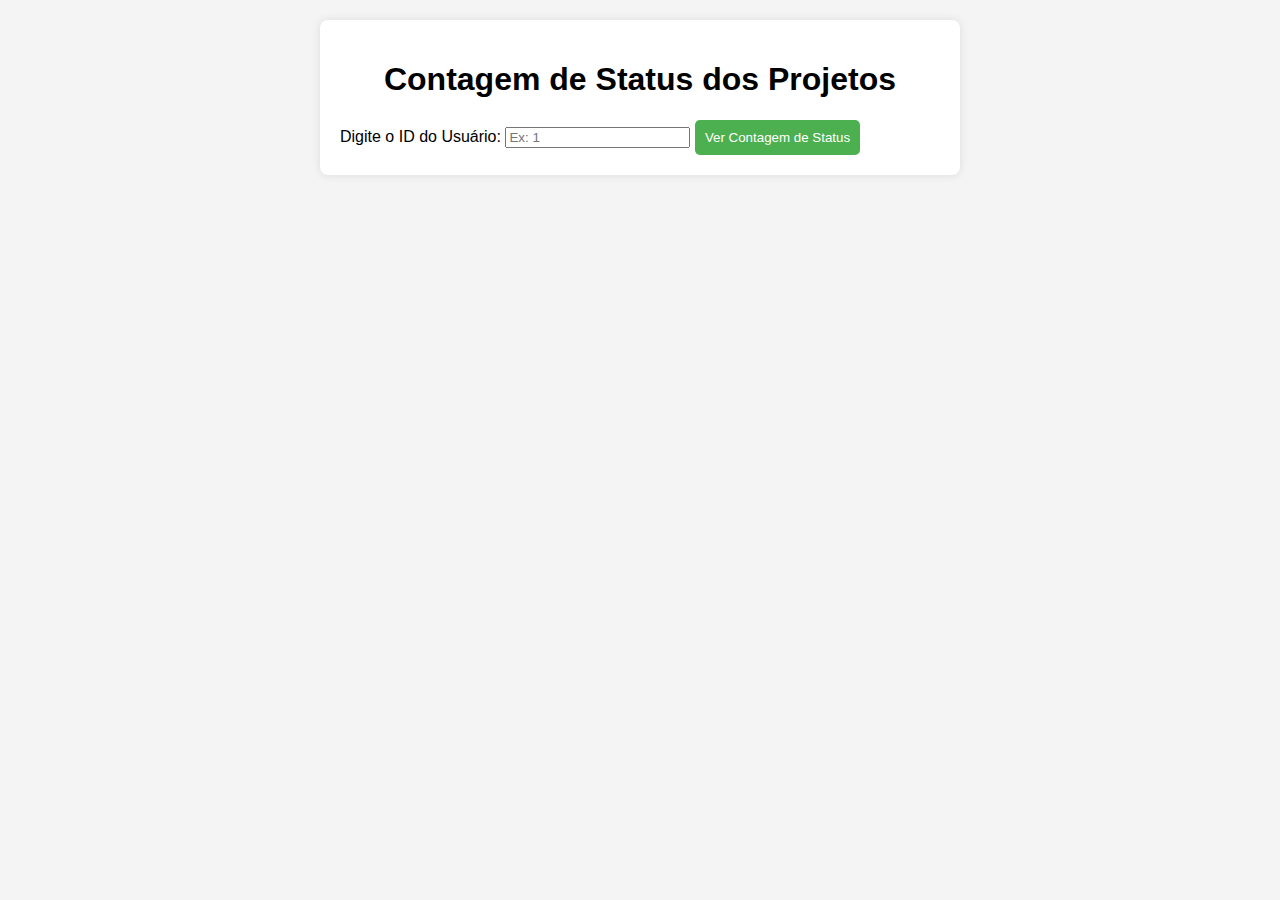
<file: src/main/resources/static/contagemstatus.html>
<!DOCTYPE html>
<html lang="pt-br">
<head>
    <meta charset="UTF-8">
    <meta name="viewport" content="width=device-width, initial-scale=1.0">
    <title>Contagem de Status de Projetos</title>
    <style>
        body {
            font-family: Arial, sans-serif;
            margin: 0;
            padding: 20px;
            background-color: #f4f4f4;
        }
        .container {
            max-width: 600px;
            margin: 0 auto;
            background-color: white;
            padding: 20px;
            border-radius: 8px;
            box-shadow: 0 0 10px rgba(0, 0, 0, 0.1);
        }
        h1 {
            text-align: center;
        }
        .status {
            margin: 10px 0;
            padding: 10px;
            background-color: #eee;
            border-radius: 5px;
        }
        .status span {
            font-weight: bold;
        }
        .status p {
            margin: 5px 0;
        }
        button {
            padding: 10px;
            background-color: #4CAF50;
            color: white;
            border: none;
            border-radius: 5px;
            cursor: pointer;
        }
        button:hover {
            background-color: #45a049;
        }
    </style>
</head>
<body>
    <div class="container">
        <h1>Contagem de Status dos Projetos</h1>
        <label for="usuarioId">Digite o ID do Usuário:</label>
        <input type="number" id="usuarioId" placeholder="Ex: 1" />
        <button onclick="fetchContagem()">Ver Contagem de Status</button>

        <div id="resultados">
            <!-- Os resultados serão exibidos aqui -->
        </div>
    </div>

    <script>
        function fetchContagem() {
            const usuarioId = document.getElementById('usuarioId').value;
            if (!usuarioId) {
                alert('Por favor, insira um ID de usuário válido!');
                return;
            }

            // Limpar resultados anteriores
            document.getElementById('resultados').innerHTML = 'Carregando...';

            fetch(`http://localhost:8080/projetos/contar-status/${usuarioId}`)
                .then(response => response.json())
                .then(data => {
                    // Verifique se a resposta é válida
                    if (data) {
                        const resultContainer = document.getElementById('resultados');
                        resultContainer.innerHTML = `
                            <div class="status">
                                <p><span>EM ANDAMENTO:</span> ${data.EM_ANDAMENTO}</p>
                                <p><span>CONCLUIDO:</span> ${data.CONCLUIDO}</p>
                                <p><span>ABERTO:</span> ${data.ABERTO}</p>
                                <p><span>NÃO INICIADO:</span> ${data.NÃO_INICIADO}</p>
                            </div>
                        `;
                    } else {
                        document.getElementById('resultados').innerHTML = 'Nenhum dado encontrado para este usuário.';
                    }
                })
                .catch(error => {
                    console.error('Erro ao buscar contagem de status:', error);
                    document.getElementById('resultados').innerHTML = 'Erro ao carregar os dados.';
                });
        }
    </script>
</body>
</html>
</file>
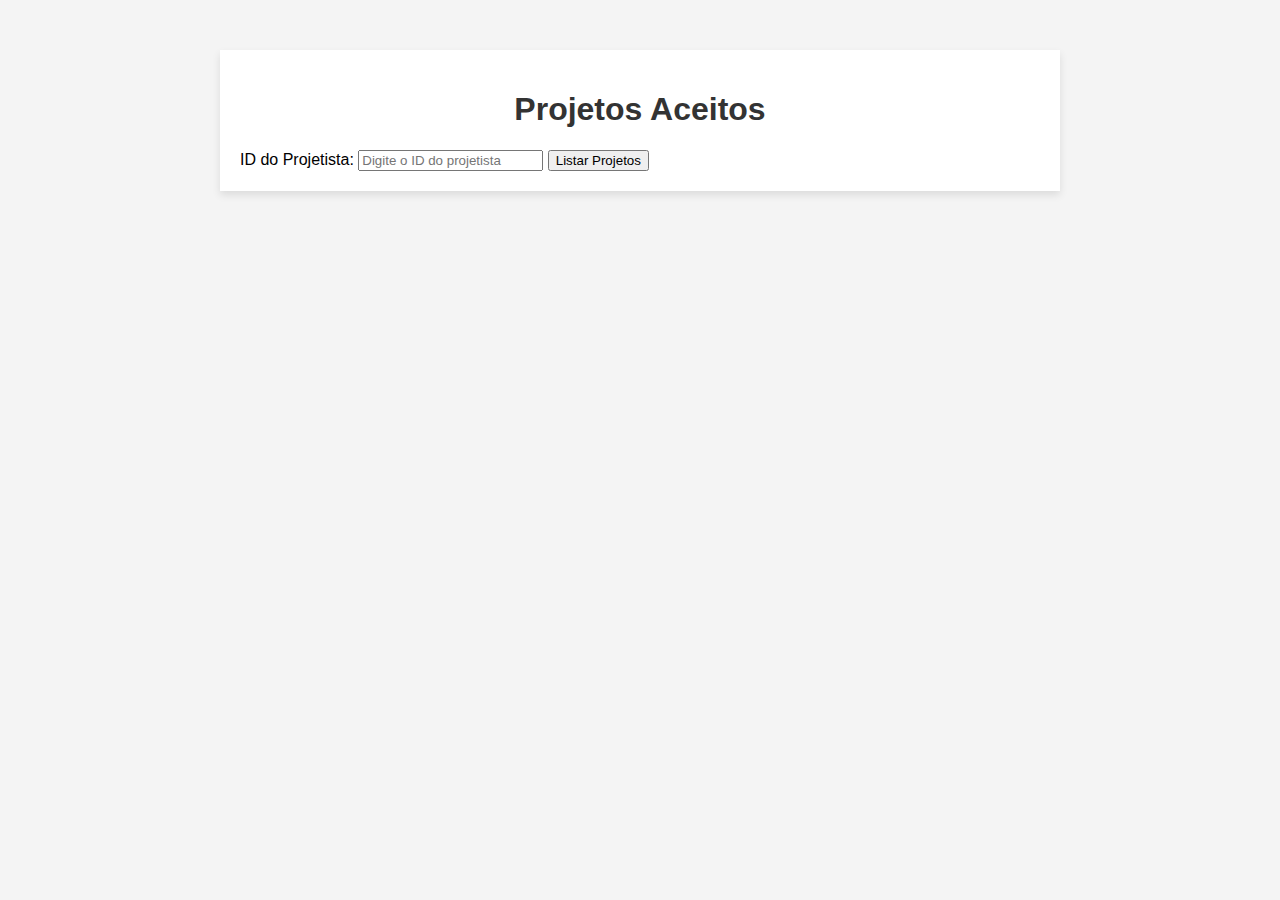
<file: src/main/resources/static/listarprojaprovados.html>
<!DOCTYPE html>
<html lang="pt-BR">
<head>
    <meta charset="UTF-8">
    <meta name="viewport" content="width=device-width, initial-scale=1.0">
    <title>Projetos Aceitos</title>
    <style>
        body {
            font-family: Arial, sans-serif;
            margin: 0;
            padding: 0;
            background-color: #f4f4f4;
        }
        .container {
            max-width: 800px;
            margin: 50px auto;
            padding: 20px;
            background-color: #fff;
            box-shadow: 0 4px 8px rgba(0, 0, 0, 0.1);
        }
        h1 {
            text-align: center;
            color: #333;
        }
        .projects-table {
            width: 100%;
            border-collapse: collapse;
            margin-top: 20px;
        }
        .projects-table th, .projects-table td {
            padding: 12px;
            text-align: left;
            border: 1px solid #ddd;
        }
        .projects-table th {
            background-color: #4CAF50;
            color: white;
        }
        .projects-table tr:hover {
            background-color: #f1f1f1;
        }
        .error {
            color: red;
            text-align: center;
        }
    </style>
</head>
<body>

<div class="container">
    <h1>Projetos Aceitos</h1>
    
    <div>
        <label for="userId">ID do Projetista: </label>
        <input type="number" id="userId" placeholder="Digite o ID do projetista" required>
        <button onclick="listarProjetos()">Listar Projetos</button>
    </div>

    <div id="errorMessage" class="error" style="display:none;">Usuário não encontrado ou erro ao carregar os dados.</div>
    
    <table class="projects-table" id="projectsTable" style="display:none;">
        <thead>
            <tr>
                <th>ID do Projeto</th>
                <th>Nome do Projeto</th>
                <th>Data de Criação</th>
            </tr>
        </thead>
        <tbody>
            <!-- Os projetos aceitos serão listados aqui -->
        </tbody>
    </table>
</div>

<script>
    function listarProjetos() {
        const userId = document.getElementById('userId').value;
        
        if (!userId) {
            alert("Por favor, insira o ID do projetista.");
            return;
        }
        
        const url = `http://localhost:8080/orcamentos/listarProjetosAceitosPorUsuario/${userId}`;
        
        fetch(url)
            .then(response => {
                if (!response.ok) {
                    throw new Error('Erro ao carregar os projetos ou usuário não encontrado');
                }
                return response.json();
            })
            .then(data => {
                // Se a resposta for um array vazio
                if (data.length === 0) {
                    document.getElementById('errorMessage').innerText = 'Nenhum projeto aceito encontrado para este usuário.';
                    document.getElementById('errorMessage').style.display = 'block';
                    document.getElementById('projectsTable').style.display = 'none';
                } else {
                    document.getElementById('errorMessage').style.display = 'none';
                    const tableBody = document.getElementById('projectsTable').getElementsByTagName('tbody')[0];
                    tableBody.innerHTML = ''; // Limpa qualquer conteúdo antigo

                    data.forEach(projeto => {
                        const row = document.createElement('tr');
                        row.innerHTML = `
                            <td>${projeto.id}</td>
                            <td>${projeto.nome}</td>
                            <td>${projeto.dataCriacao}</td>
                        `;
                        tableBody.appendChild(row);
                    });

                    document.getElementById('projectsTable').style.display = 'block';
                }
            })
            .catch(error => {
                document.getElementById('errorMessage').innerText = error.message;
                document.getElementById('errorMessage').style.display = 'block';
                document.getElementById('projectsTable').style.display = 'none';
            });
    }
</script>

</body>
</html>
</file>
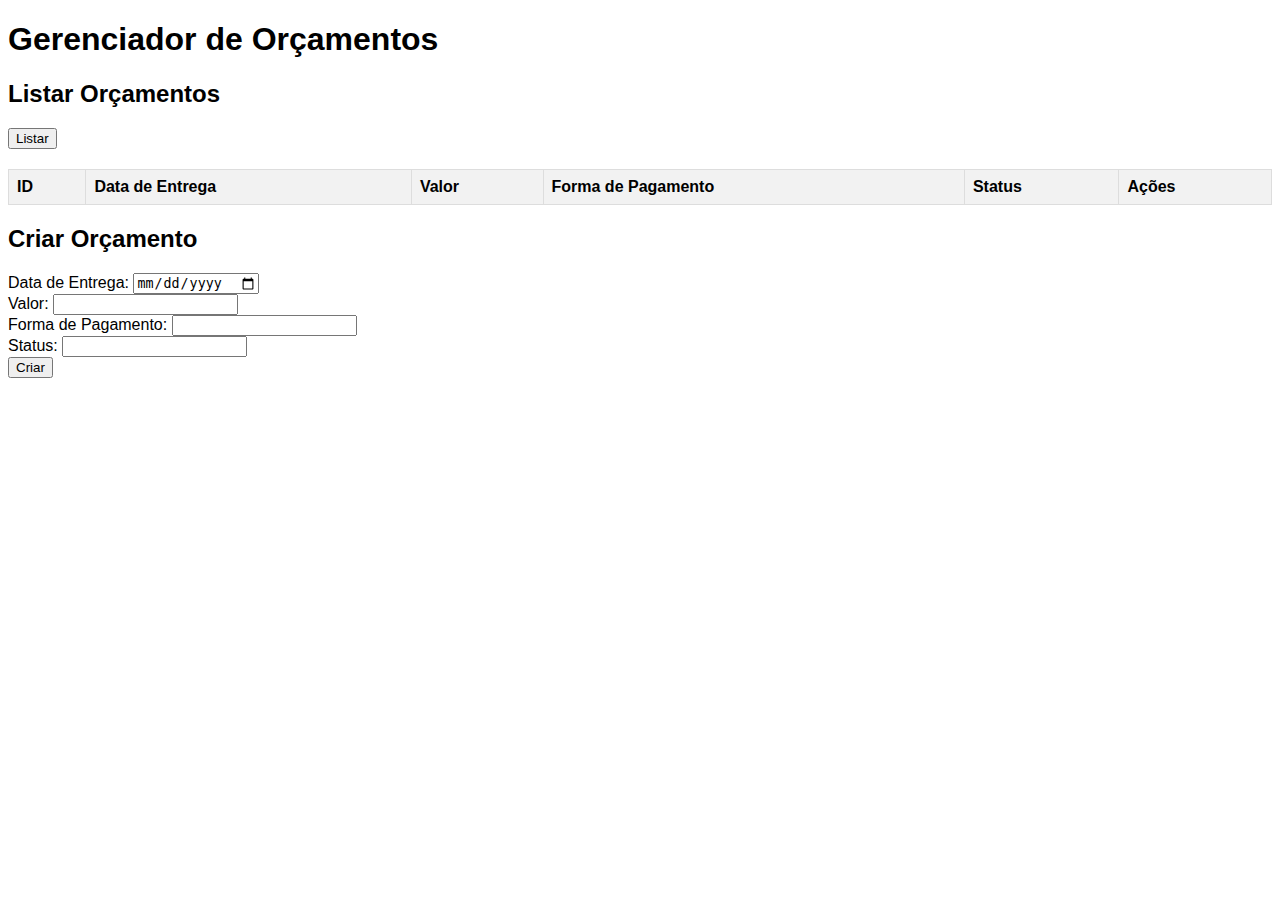
<file: src/main/resources/static/orcamento.html>
<!DOCTYPE html>
<html lang="pt-BR">
<head>
    <meta charset="UTF-8">
    <meta name="viewport" content="width=device-width, initial-scale=1.0">
    <title>Orçamentos</title>
    <style>
        body { font-family: Arial, sans-serif; }
        table { width: 100%; border-collapse: collapse; margin-top: 20px; }
        th, td { border: 1px solid #ddd; padding: 8px; text-align: left; }
        th { background-color: #f2f2f2; }
    </style>
</head>
<body>

<h1>Gerenciador de Orçamentos</h1>

<h2>Listar Orçamentos</h2>
<button onclick="listarOrcamentos()">Listar</button>
<table id="orcamentosTable">
    <thead>
        <tr>
            <th>ID</th>
            <th>Data de Entrega</th>
            <th>Valor</th>
            <th>Forma de Pagamento</th>
            <th>Status</th>
            <th>Ações</th>
        </tr>
    </thead>
    <tbody></tbody>
</table>

<h2>Criar Orçamento</h2>
<form id="orcamentoForm" onsubmit="criarOrcamento(event)">
    <label>Data de Entrega: <input type="date" id="dataEntrega" required></label><br>
    <label>Valor: <input type="number" id="valor" required></label><br>
    <label>Forma de Pagamento: <input type="text" id="formaPagamento" required></label><br>
    <label>Status: <input type="text" id="status" required></label><br>
    <button type="submit">Criar</button>
</form>

<script>
    const apiUrl = 'http://localhost:8080/orcamentos'; // URL da sua API

    function listarOrcamentos() {
        fetch(`${apiUrl}/listar`)
            .then(response => response.json())
            .then(data => {
                const tableBody = document.querySelector('#orcamentosTable tbody');
                tableBody.innerHTML = '';
                data.forEach(orcamento => {
                    const row = document.createElement('tr');
                    row.innerHTML = `
                        <td>${orcamento.id}</td>
                        <td>${orcamento.dataEntrega}</td>
                        <td>${orcamento.valor}</td>
                        <td>${orcamento.formaPagamento}</td>
                        <td>${orcamento.status}</td>
                        <td>
                            <button onclick="editarOrcamento(${orcamento.id})">Editar</button>
                            <button onclick="removerOrcamento(${orcamento.id})">Remover</button>
                        </td>
                    `;
                    tableBody.appendChild(row);
                });
            })
            .catch(error => console.error('Erro:', error));
    }

    function criarOrcamento(event) {
        event.preventDefault();
        const orcamento = {
            dataEntrega: document.getElementById('dataEntrega').value,
            valor: document.getElementById('valor').value,
            formaPagamento: document.getElementById('formaPagamento').value,
            status: document.getElementById('status').value
        };

        fetch(`${apiUrl}/criar`, {
            method: 'POST',
            headers: {
                'Content-Type': 'application/json'
            },
            body: JSON.stringify(orcamento)
        })
        .then(response => response.json())
        .then(data => {
            console.log('Orçamento criado:', data);
            listarOrcamentos(); // Atualiza a lista
        })
        .catch(error => console.error('Erro:', error));
    }

    function removerOrcamento(id) {
        fetch(`${apiUrl}/remover/${id}`, { method: 'DELETE' })
            .then(response => {
                if (response.ok) {
                    console.log('Orçamento removido');
                    listarOrcamentos(); // Atualiza a lista
                } else {
                    console.error('Erro ao remover o orçamento');
                }
            })
            .catch(error => console.error('Erro:', error));
    }

    function editarOrcamento(id) {
        const novoStatus = prompt('Digite o novo status:');
        const valor = prompt('Digite o novo valor:');
        const formaPagamento = prompt('Digite a nova forma de pagamento:');
        const dataEntrega = prompt('Digite a nova data de entrega:');
        
        const orcamento = {
            dataEntrega: dataEntrega,
            valor: valor,
            formaPagamento: formaPagamento,
            status: novoStatus
        };

        fetch(`${apiUrl}/atualizar/${id}`, {
            method: 'PUT',
            headers: {
                'Content-Type': 'application/json'
            },
            body: JSON.stringify(orcamento)
        })
        .then(response => {
            if (response.ok) {
                console.log('Orçamento atualizado');
                listarOrcamentos(); // Atualiza a lista
            } else {
                console.error('Erro ao atualizar o orçamento');
            }
        })
        .catch(error => console.error('Erro:', error));
    }
</script>

</body>
</html>
</file>
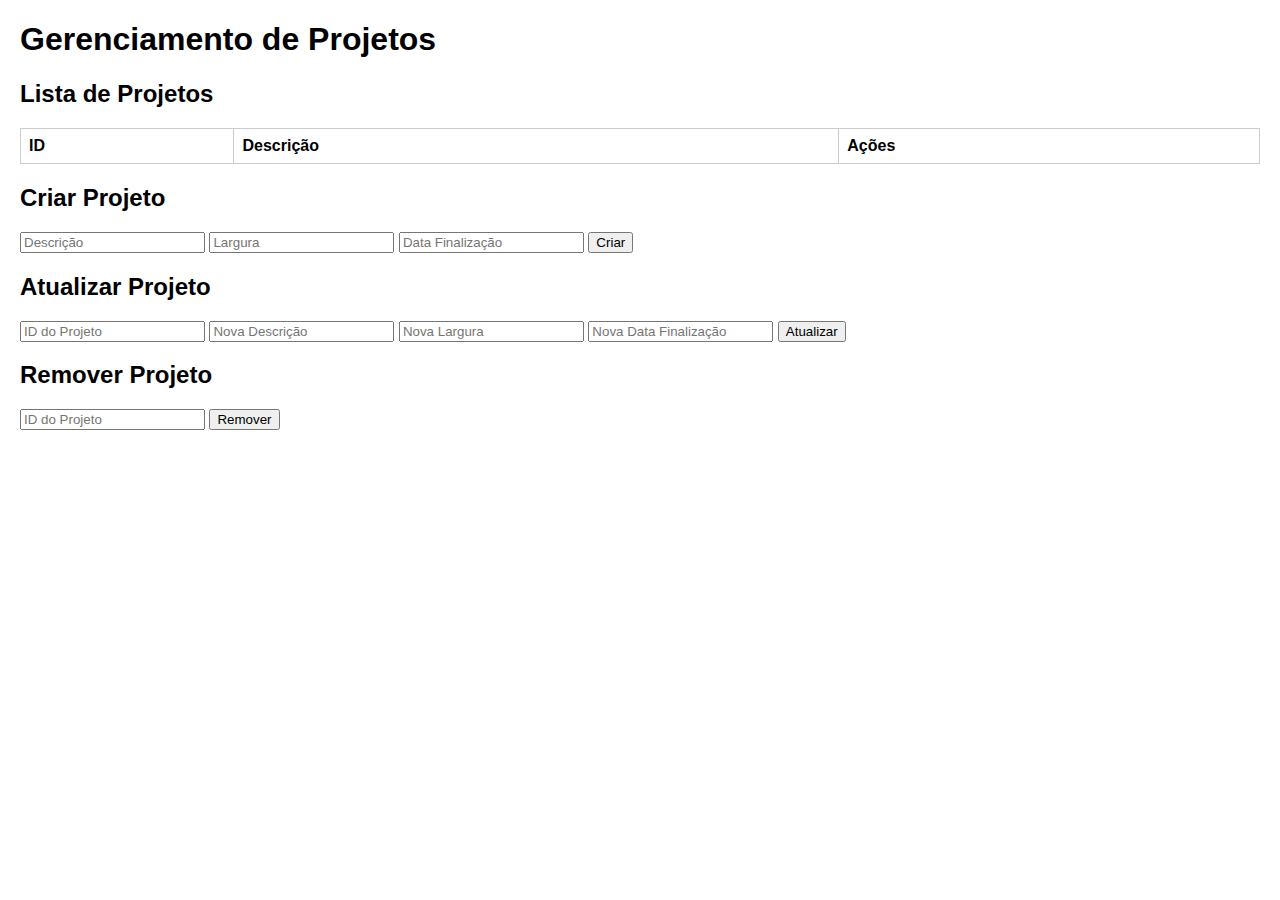
<file: src/main/resources/static/projeto.html>
<!DOCTYPE html>
<html lang="pt-BR">
<head>
    <meta charset="UTF-8">
    <meta name="viewport" content="width=device-width, initial-scale=1.0">
    <title>Gerenciamento de Projetos</title>
    <style>
        body { font-family: Arial, sans-serif; margin: 20px; }
        table { width: 100%; border-collapse: collapse; margin-bottom: 20px; }
        th, td { border: 1px solid #ccc; padding: 8px; text-align: left; }
    </style>
</head>
<body>
    <h1>Gerenciamento de Projetos</h1>

    <h2>Lista de Projetos</h2>
    <table id="projetos-table">
        <thead>
            <tr>
                <th>ID</th>
                <th>Descrição</th>
                <th>Ações</th>
            </tr>
        </thead>
        <tbody></tbody>
    </table>

    <h2>Criar Projeto</h2>
    <form id="create-project-form">
        <input type="text" id="descricao" placeholder="Descrição" required>
        <input type="text" id="largura" placeholder="Largura" required>
        <input type="text" id="dataFinalizacao" placeholder="Data Finalização" required>
        <button type="submit">Criar</button>
    </form>

    <h2>Atualizar Projeto</h2>
    <form id="update-project-form">
        <input type="number" id="update-id" placeholder="ID do Projeto" required>
        <input type="text" id="update-descricao" placeholder="Nova Descrição" required>
        <input type="text" id="largura" placeholder="Nova Largura" required>
        <input type="text" id="dataFinalizacao" placeholder="Nova Data Finalização" required>
        <button type="submit">Atualizar</button>
    </form>

    <h2>Remover Projeto</h2>
    <form id="delete-project-form">
        <input type="number" id="delete-id" placeholder="ID do Projeto" required>
        <button type="submit">Remover</button>
    </form>

    <script>
        const apiUrl = 'http://localhost:8080/projetos'; // Altere a porta se necessário

        async function fetchProjetos() {
            const response = await fetch(`${apiUrl}/listar`);
            const projetos = await response.json();
            const tbody = document.querySelector('#projetos-table tbody');
            tbody.innerHTML = '';

            projetos.forEach(projeto => {
                const row = document.createElement('tr');
                row.innerHTML = `
                    <td>${projeto.id}</td>
                    <td>${projeto.descricao}</td>
                    <td>
                        <button onclick="populateUpdateForm(${projeto.id}, '${projeto.descricao}')">Editar</button>
                    </td>
                `;
                tbody.appendChild(row);
            });
        }

        async function createProjeto(event) {
            event.preventDefault();
            const descricao = document.querySelector('#descricao').value;
            await fetch(`${apiUrl}/criar`, {
                method: 'POST',
                headers: { 'Content-Type': 'application/json' },
                body: JSON.stringify({ descricao })
            });
            fetchProjetos();
        }

        async function updateProjeto(event) {
            event.preventDefault();
            const id = document.querySelector('#update-id').value;
            const descricao = document.querySelector('#update-descricao').value;
            await fetch(`${apiUrl}/atualizar/${id}`, {
                method: 'PUT',
                headers: { 'Content-Type': 'application/json' },
                body: JSON.stringify({ descricao })
            });
            fetchProjetos();
        }

        async function deleteProjeto(event) {
            event.preventDefault();
            const id = document.querySelector('#delete-id').value;
            await fetch(`${apiUrl}/remover/${id}`, {
                method: 'DELETE'
            });
            fetchProjetos();
        }

        function populateUpdateForm(id, descricao) {
            document.querySelector('#update-id').value = id;
            document.querySelector('#update-descricao').value = descricao;
        }

        document.getElementById('create-project-form').addEventListener('submit', createProjeto);
        document.getElementById('update-project-form').addEventListener('submit', updateProjeto);
        document.getElementById('delete-project-form').addEventListener('submit', deleteProjeto);

        // Carregar projetos ao iniciar
        fetchProjetos();
    </script>
</body>
</html>
</file>
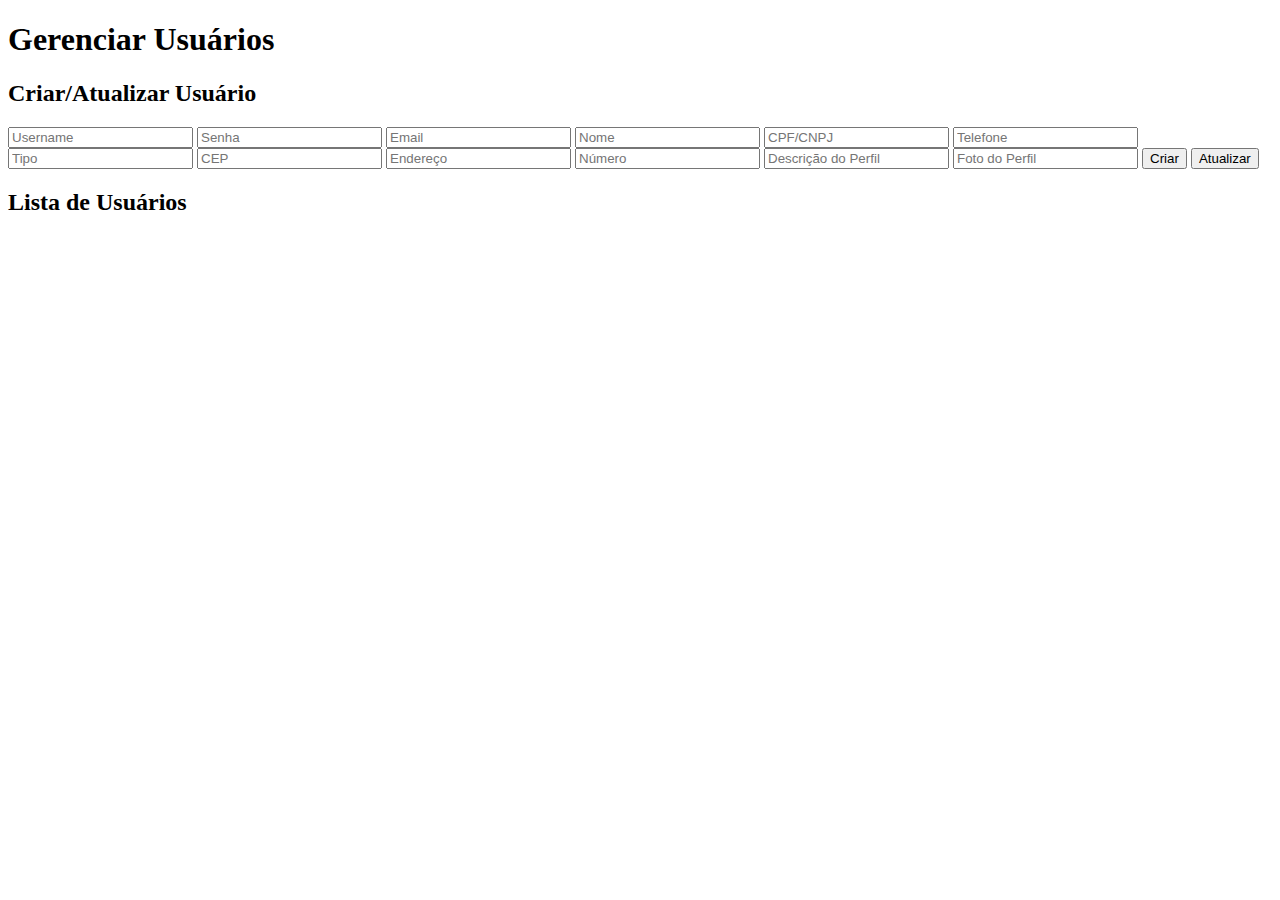
<file: src/main/resources/static/usuario.html>
<!DOCTYPE html>
<html lang="pt-BR">
<head>
    <meta charset="UTF-8">
    <meta name="viewport" content="width=device-width, initial-scale=1.0">
    <title>Gerenciar Usuários</title>
    <script>
        const apiUrl = 'http://localhost:8080/usuario';

        async function listarUsuarios() {
            const response = await fetch(`${apiUrl}/listar`);
            const usuarios = await response.json();
            const usuarioList = document.getElementById('usuarioList');
            usuarioList.innerHTML = '';
            usuarios.forEach(usuario => {
                usuarioList.innerHTML += `<li>${usuario.nome} - ${usuario.email} <button onclick="buscarUsuario(${usuario.id})">Editar</button> <button onclick="removerUsuario(${usuario.id})">Remover</button></li>`;
            });
        }

        async function criarUsuario() {
            const usuario = {
                username: document.getElementById('username').value,
                senha: document.getElementById('senha').value,
                email: document.getElementById('email').value,
                nome: document.getElementById('nome').value,
                cpf_cnpj: document.getElementById('cpf_cnpj').value,
                telefone: document.getElementById('telefone').value,
                tipo: document.getElementById('tipo').value,
                cep: document.getElementById('cep').value,
                endereco: document.getElementById('endereco').value,
                numero: document.getElementById('numero').value,
                descricaoPerfil: document.getElementById('descricaoPerfil').value,
                fotoPerfil: document.getElementById('fotoPerfil').value
            };
            await fetch(`${apiUrl}/criar`, {
                method: 'POST',
                headers: { 'Content-Type': 'application/json' },
                body: JSON.stringify(usuario)
            });
            listarUsuarios();
        }

        async function buscarUsuario(id) {
            const response = await fetch(`${apiUrl}/buscar/${id}`);
            const usuario = await response.json();
            if (usuario) {
                document.getElementById('username').value = usuario.username;
                document.getElementById('senha').value = usuario.senha;
                document.getElementById('email').value = usuario.email;
                document.getElementById('nome').value = usuario.nome;
                document.getElementById('cpf_cnpj').value = usuario.cpf_cnpj;
                document.getElementById('telefone').value = usuario.telefone;
                document.getElementById('tipo').value = usuario.tipo;
                document.getElementById('cep').value = usuario.cep;
                document.getElementById('endereco').value = usuario.endereco;
                document.getElementById('numero').value = usuario.numero;
                document.getElementById('descricaoPerfil').value = usuario.descricaoPerfil;
                document.getElementById('fotoPerfil').value = usuario.fotoPerfil;
                document.getElementById('updateButton').onclick = () => atualizarUsuario(id);
            }
        }

        async function atualizarUsuario(id) {
            const usuario = {
                username: document.getElementById('username').value,
                senha: document.getElementById('senha').value,
                email: document.getElementById('email').value,
                nome: document.getElementById('nome').value,
                cpf_cnpj: document.getElementById('cpf_cnpj').value,
                telefone: document.getElementById('telefone').value,
                tipo: document.getElementById('tipo').value,
                cep: document.getElementById('cep').value,
                endereco: document.getElementById('endereco').value,
                numero: document.getElementById('numero').value,
                descricaoPerfil: document.getElementById('descricaoPerfil').value,
                fotoPerfil: document.getElementById('fotoPerfil').value
            };
            await fetch(`${apiUrl}/atualizar/${id}`, {
                method: 'PUT',
                headers: { 'Content-Type': 'application/json' },
                body: JSON.stringify(usuario)
            });
            listarUsuarios();
        }

        async function removerUsuario(id) {
            await fetch(`${apiUrl}/remover/${id}`, { method: 'DELETE' });
            listarUsuarios();
        }

        window.onload = listarUsuarios;
    </script>
</head>
<body>
    <h1>Gerenciar Usuários</h1>
    <div>
        <h2>Criar/Atualizar Usuário</h2>
        <input type="text" id="username" placeholder="Username" required>
        <input type="password" id="senha" placeholder="Senha" required>
        <input type="email" id="email" placeholder="Email" required>
        <input type="text" id="nome" placeholder="Nome" required>
        <input type="text" id="cpf_cnpj" placeholder="CPF/CNPJ" required>
        <input type="text" id="telefone" placeholder="Telefone" required>
        <input type="text" id="tipo" placeholder="Tipo" required>
        <input type="text" id="cep" placeholder="CEP" required>
        <input type="text" id="endereco" placeholder="Endereço" required>
        <input type="text" id="numero" placeholder="Número" required>
        <input type="text" id="descricaoPerfil" placeholder="Descrição do Perfil" required>
        <input type="text" id="fotoPerfil" placeholder="Foto do Perfil" required>
        <button onclick="criarUsuario()">Criar</button>
        <button id="updateButton">Atualizar</button>
    </div>
    <h2>Lista de Usuários</h2>
    <ul id="usuarioList"></ul>
</body>
</html>
</file>
